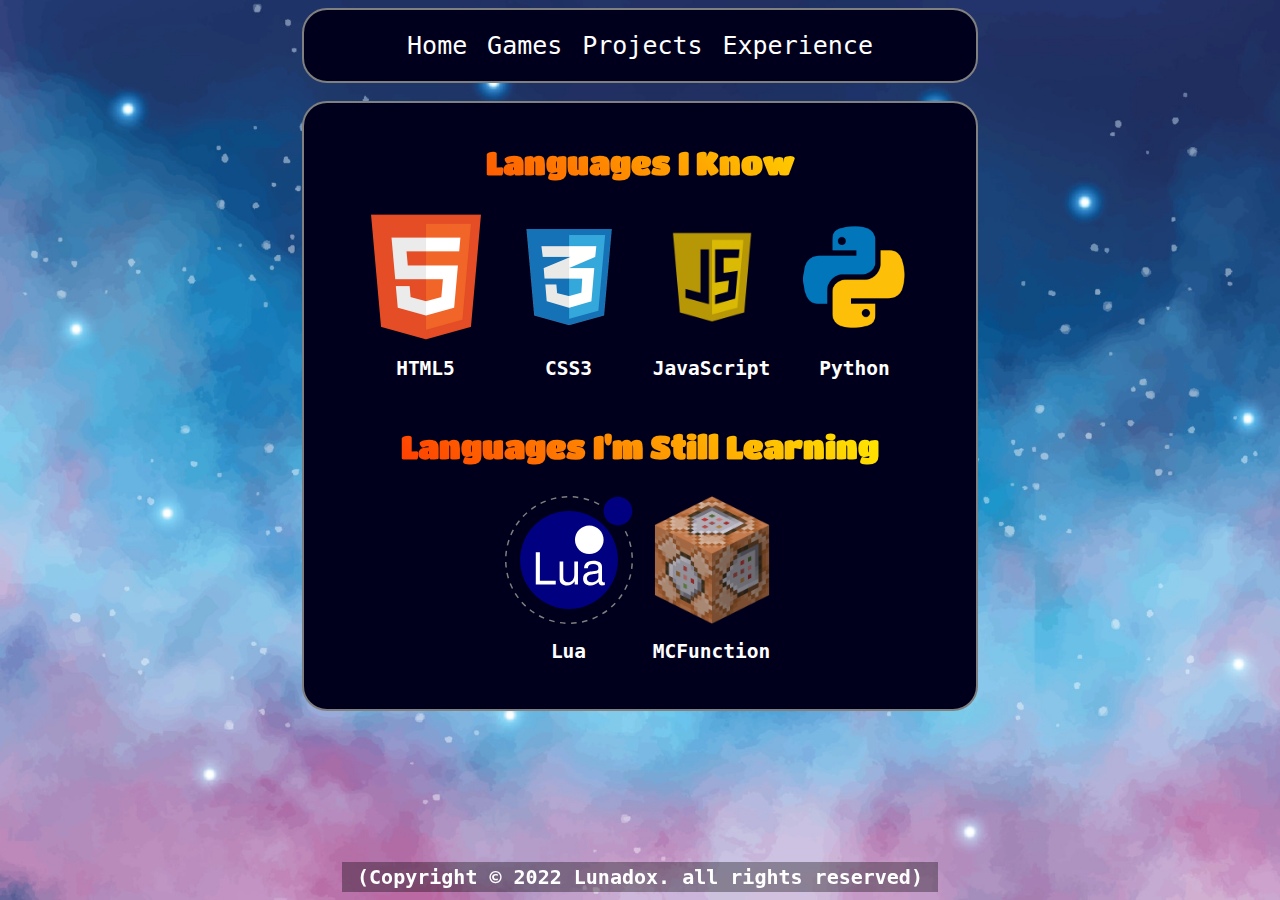
<file: exp/index.html>
<html>
<head>
<title>Lunadox's Experience</title>
<link rel="icon" type="image/x-icon" href="../aeeeeeeeeeee.ico">
<link rel="preconnect" href="https://fonts.googleapis.com">
<link rel="preconnect" href="https://fonts.gstatic.com" crossorigin>
<link href="https://fonts.googleapis.com/css2?family=Titan+One&display=swap" rel="stylesheet">
<link rel="stylesheet" href="../ui.css">
</head>
<body>
    <nav class="top">
        <div class="underline">
        <a href="../"><button>Home</button></a>
        </div>
        <div class="underline">
        <a href="../g"><button>Games</button></a>
        </div>
        <div class="underline">
        <a href="../projects"><button>Projects</button></a>
        </div>
        <div class="underline">
        <a href=""><button>Experience</button></a>
        </div>
        </nav>
<br>
<div class="desc">
<h1>Languages I Know</h1>
    <table border="0" cellpadding="5" cellspacing="5" style="text-align:center;margin:0px auto;">
    <tbody>
    <tr>
    <td align="center">
    <div style="display:block;text-align:center;margin-right:auto;margin-left:auto;">
    <img src="../imgs/html5.png" width="128" height="128">
    <h2>HTML5</h2></td>
    <td align="center">
    <img src="../imgs/css3.png" width="128" height="128">
    <h2>CSS3</h2></td>
    <td align="center">
        <img src="../imgs/js.png" width="128" height="128">
        <h2>JavaScript</h2></td>
        <td align="center">
            <img src="../imgs/python.png" width="128" height="128">
            <h2>Python</h2></td>
    </div>
    </td>
    </tr>
    </tbody>
    </table>
<h1>Languages I'm Still Learning</h1>
    <table border="0" cellpadding="5" cellspacing="5" style="text-align:center;margin:0px auto;">
    <tbody>
    <tr>
    <td align="center">
    <img src="../imgs/lua.svg" width="128" height="128">
    <h2>Lua</h2></td></div>
    <td align="center">
        <img src="../imgs/mcfunction.gif" width="128">
        <h2>MCFunction</h2></td>
    </tr>
    </tbody>
    </table>
</div>
<footer><div class="position">
    <p class="copyright" id="copyright">&nbsp;(Copyright © 2022 Lunadox. all rights reserved)&nbsp;</p>
</div></footer>
</body>
</html>
</file>
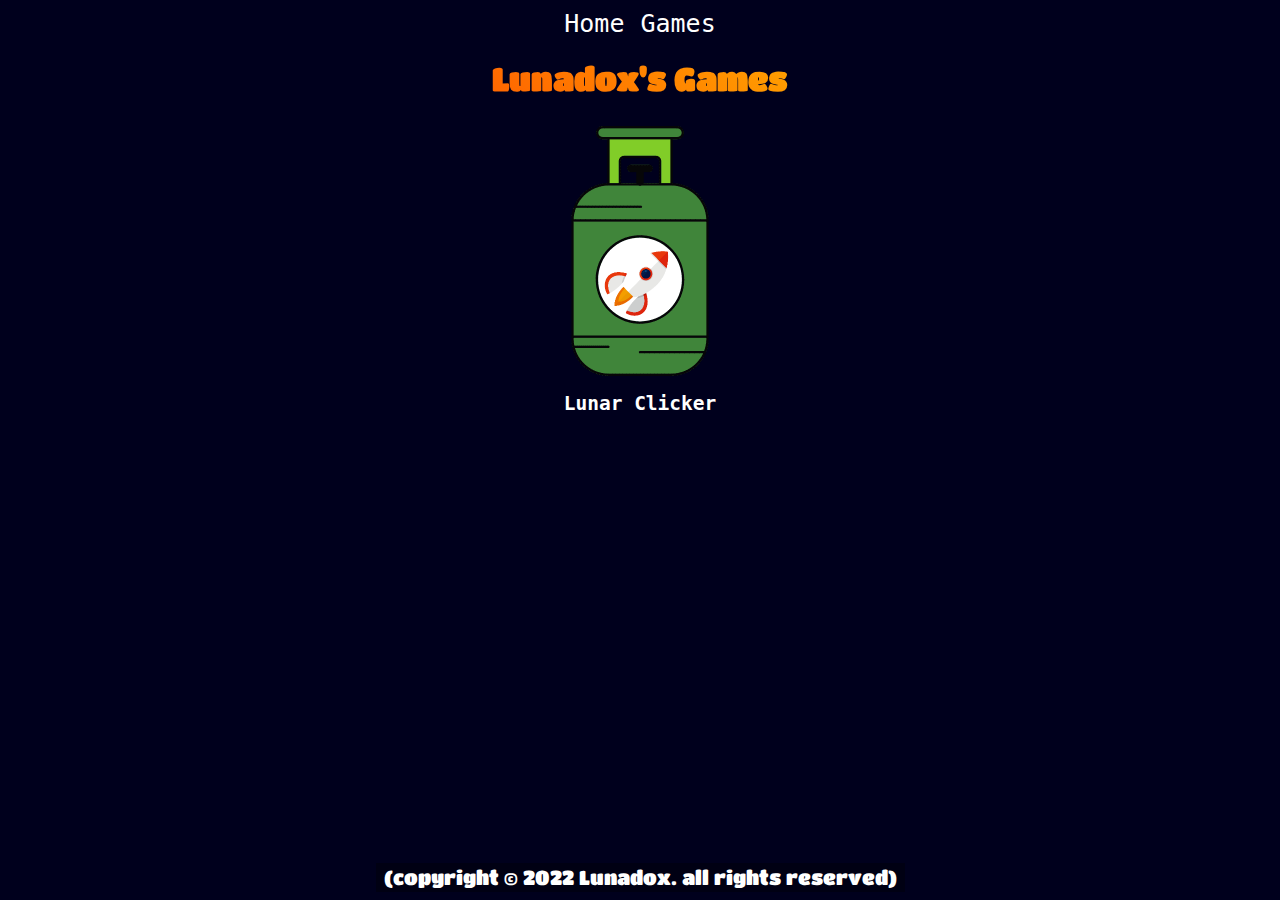
<file: g/index.html>
<html>
<head>
<title>Lunadox's Games</title>
<link rel="icon" type="image/x-icon" href="../aeeeeeeeeeee.ico">
<link rel="preconnect" href="https://fonts.googleapis.com">
<link rel="preconnect" href="https://fonts.gstatic.com" crossorigin>
<link href="https://fonts.googleapis.com/css2?family=Titan+One&display=swap" rel="stylesheet">
<link rel="stylesheet" href="../sexyui.css">
</head>
<body>
<nav>
    <a href="../"><button>Home</button></a>
    <a href=""><button>Games</button></a>
</nav>
<h1>Lunadox's Games</h1>
<table border="0" cellpadding="5" cellspaceing="5" style="text-align:center;margin:0px auto;">
<tbody>
<tr>
<td align="center">
<div style="display:block;text-align:center;margin-right:auto;margin-left:auto">
<a href="LunarClicker"><img alt="Lunar Clicker" src="LunarClicker/assets/rocket-fuel.png" width="250" height="250"></a>
<h2>Lunar Clicker</h2></td>
</tr>
</tbody>
    <footer><div class="position">
        <p class="copyright" id="copyright">&nbsp;(copyright © 2022 Lunadox. all rights reserved)&nbsp;</p>
    </div></footer>
</body>
</html>
</file>
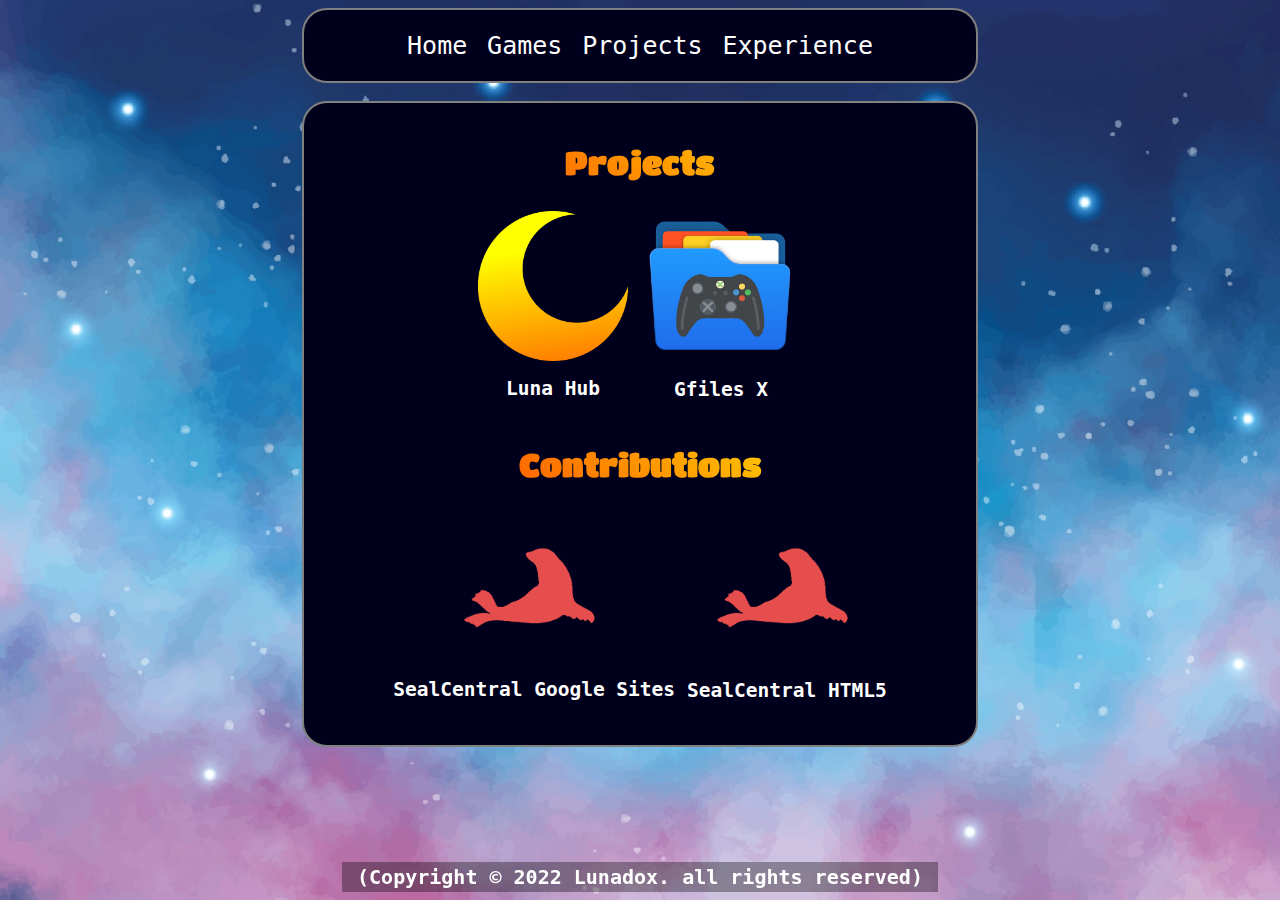
<file: projects/index.html>
<html>
<head>
<title>Lunadox's Projects</title>
<link rel="icon" type="image/x-icon" href="../aeeeeeeeeeee.ico">
<link rel="preconnect" href="https://fonts.googleapis.com">
<link rel="preconnect" href="https://fonts.gstatic.com" crossorigin>
<link href="https://fonts.googleapis.com/css2?family=Titan+One&display=swap" rel="stylesheet">
<link rel="stylesheet" href="../ui.css">
</head>
<body>
    <nav class="top">
        <div class="underline">
        <a href="../"><button>Home</button></a>
        </div>
        <div class="underline">
        <a href="../g"><button>Games</button></a>
        </div>
        <div class="underline">
        <a href=""><button>Projects</button></a>
        </div>
        <div class="underline">
        <a href="../exp"><button>Experience</button></a>
        </div>
        </nav>
<br>
<div class="desc">
    <h1>Projects</h1>
    <table border="0" cellpadding="5" cellspaceing="5" style="text-align:center;margin:0px auto;">
    <tbody>
    <tr>
    <td align="center">
    <div style="display:block;text-align:center;margin-right:auto;margin-left:auto;">
    <div class="grow">
    <a href="https://sites.google.com/view/lunahub"><img alt="Luna Hub" src="../imgs/lunahub.png" width="150" height="150"></a></div>
    <h2>Luna Hub</h2></td>
    <td align="center">
        <div class="grow">
    <button onclick="alert('GFiles X is not released yet and is still in early development !!!')"><img alt="GFiles X" src="../imgs/gfiles.png" width="150" height="150"></button></div>
    <h2>Gfiles X</h2></td>
    </tr>
    </tbody>
    </table>
    <h1>Contributions</h1>
    <table border="0" cellpadding="5" cellspaceing="5" style="text-align:center;margin:0px auto;">
    <tbody>
    <tr>
    <td align="center">
        <div class="grow">
    <div style="display:block;text-align:center;margin-right:auto;margin-left:auto;">
    <a href="https://sites.google.com/view/sealcentral"><img alt="SealCentral" src="../imgs/sealcentral.png" width="150" height="150"></a></div></div>
    <h2>SealCentral Google Sites</h2></td>
    <td align="center">
        <div class="grow">
        <button onclick="alert('SealCentral HTMl5 is not released yet and is still in early development !!!')"><img alt="SealCentral" src="../imgs/sealcentral.png" width="150"
        height="150"></button></div>
        <h2>SealCentral HTML5</h2></td></div>
    </td>
    </tr>
    </tbody>
    </table>
    <footer><div class="position">
        <p class="copyright" id="copyright">&nbsp;(Copyright © 2022 Lunadox. all rights reserved)&nbsp;</p>
    </div></footer>
</div>
</file>
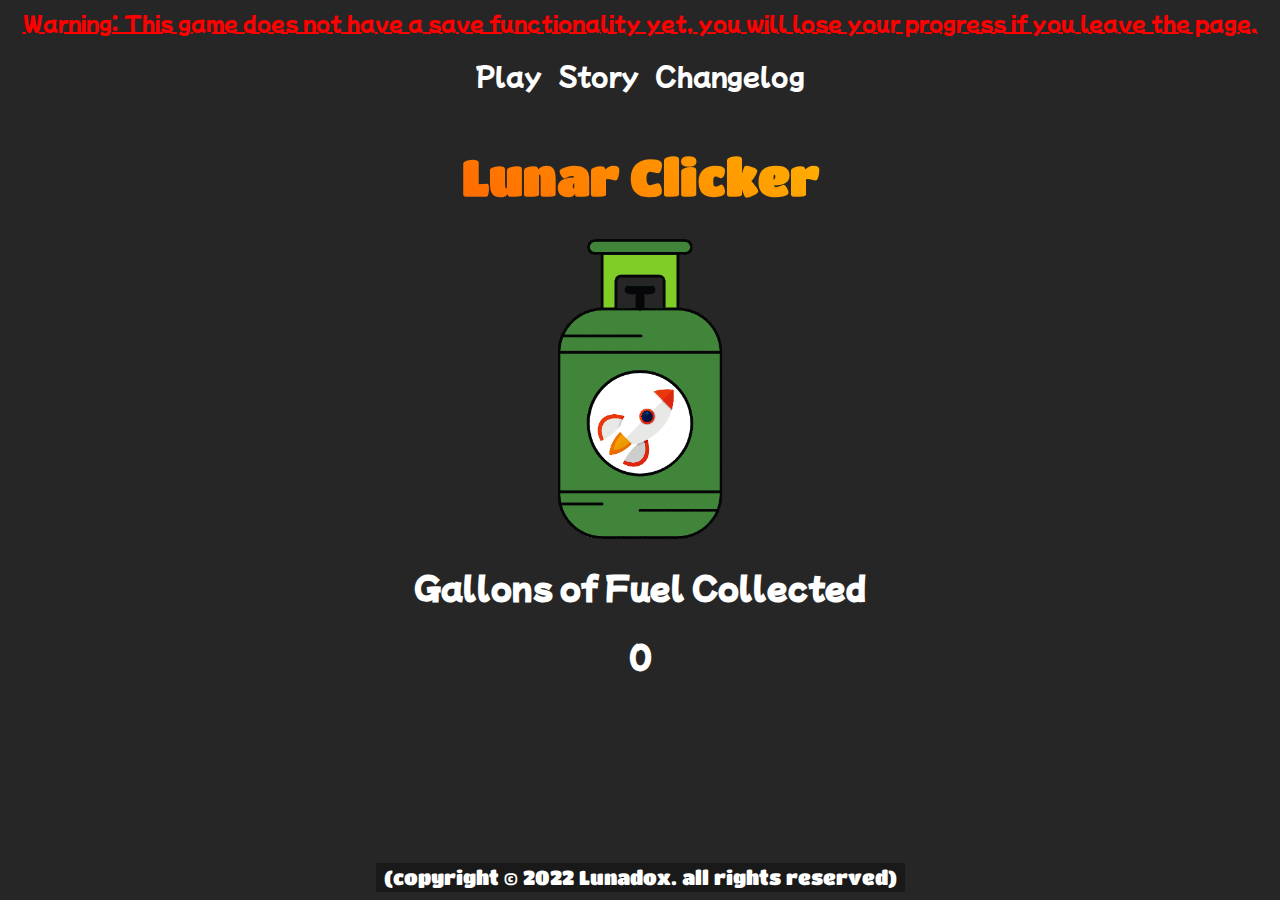
<file: g/LunarClicker/index.html>
<html>
<head>
<title>Lunar Clicker</title>
<link rel="icon" type="image/x-icon" href="assets/logo.ico">
<link rel="stylesheet" href="style.css">
<script src="script.js"></script>
</head>
<body>
<u>Warning: This game does not have a save functionality yet, you will lose your progress if you leave the page.</u><br><br>
<nav>
<a href=""><button>Play</button></a>
<a href="story"><button>Story</button></a>
<a href="changelog"><button>Changelog</button></a>
</nav><br>
<h1>Lunar Clicker</h1>
<div>
<button onclick="addOne()"><img src="assets/rocket-fuel.png" width="300" height="300"></button>
</div>
<h2>Gallons of Fuel Collected</h2>
<h2 id="number">0</h2>
<footer><div class="position">
    <p class="copyright" id="copyright">&nbsp;(copyright © 2022 Lunadox. all rights reserved)&nbsp;</p>
</div></footer>
</body>
</html>
</file>
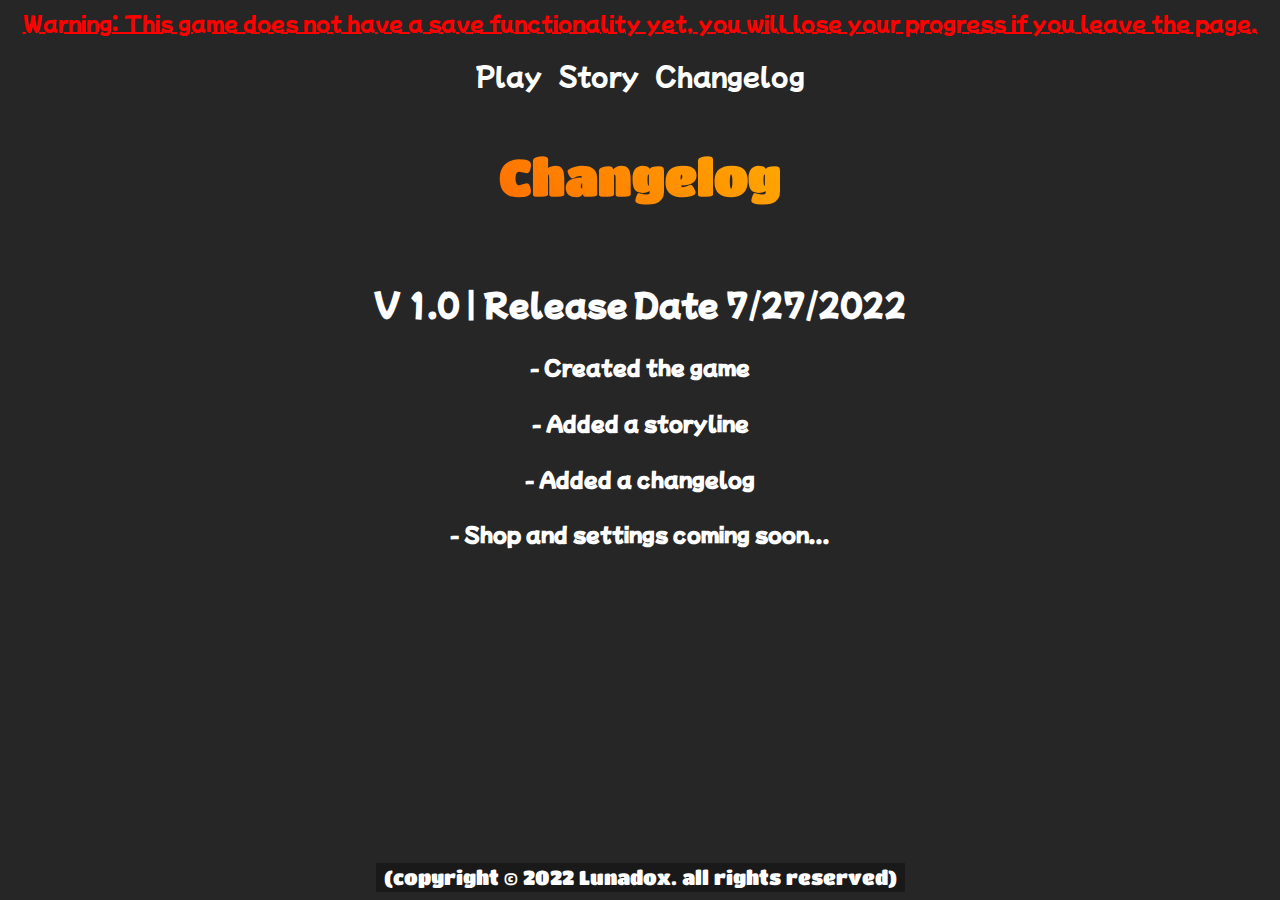
<file: g/LunarClicker/changelog/index.html>
<html>
<head>
<title>Lunar Clicker | Changelog</title>
<link rel="icon" type="image/x-icon" href="assets/logo.ico">
<link rel="stylesheet" href="../style.css">
</head>
<body>
<u>Warning: This game does not have a save functionality yet, you will lose your progress if you leave the page.</u><br><br>
<nav>
<a href="../"><button>Play</button></a>
<a href="../story"><button>Story</button></a>
<a href=""><button>Changelog</button></a>
</nav><br>
<h1>Changelog</h1><br>
<h2>V 1.0 | Release Date 7/27/2022</h2>
<h4>- Created the game</h4>
<h4>- Added a storyline</h4>
<h4>- Added a changelog</h4>
<h4>- Shop and settings coming soon...</h4>
<footer><div class="position">
    <p class="copyright" id="copyright">&nbsp;(copyright © 2022 Lunadox. all rights reserved)&nbsp;</p>
</div></footer>
</body>
</html>
</file>
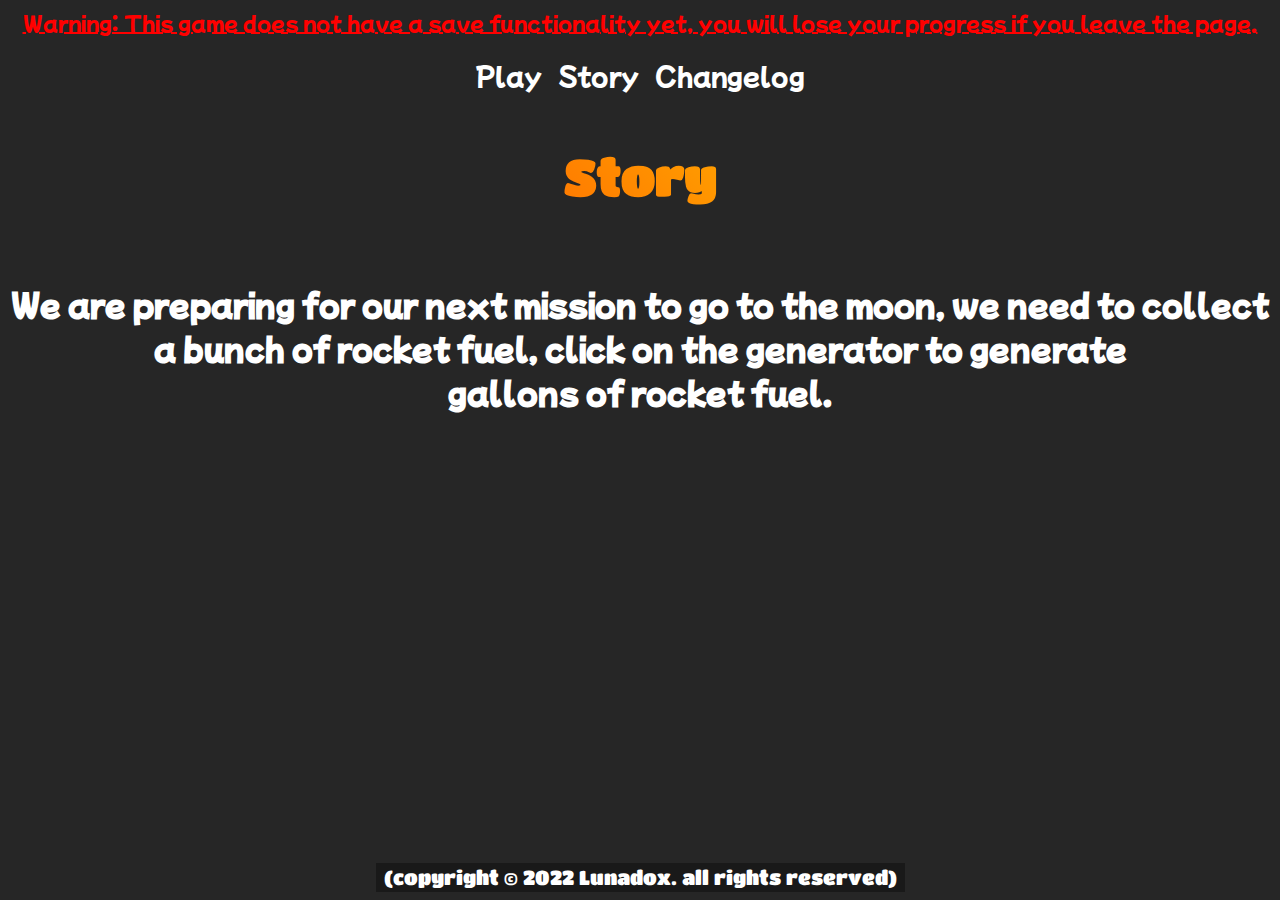
<file: g/LunarClicker/story/index.html>
<html>
<head>
<title>Lunar Clicker | Story</title>
<link rel="icon" type="image/x-icon" href="assets/logo.ico">
<link rel="stylesheet" href="../style.css">
</head>
<body>
<u>Warning: This game does not have a save functionality yet, you will lose your progress if you leave the page.</u><br><br>
<nav>
<a href="../"><button>Play</button></a>
<a href=""><button>Story</button></a>
<a href="../changelog"><button>Changelog</button></a>
</nav><br>
<h1>Story</h1><br>
<h2>We are preparing for our next mission to go to the moon, we need to collect<br>
a bunch of rocket fuel, click on the generator to generate<br>
gallons of rocket fuel.</h2>
<footer><div class="position">
    <p class="copyright" id="copyright">&nbsp;(copyright © 2022 Lunadox. all rights reserved)&nbsp;</p>
</div></footer>
</body>
</html>
</file>
<file: ui.css>
@import url('https://fonts.googleapis.com/css2?family=Titan+One&display=swap');

body {
    background-image: url("imgs/bg.png");
    color: white;
    text-align: center;
    background-color: #00001D;
    -webkit-background-size: cover;
    -moz-background-size: cover;
    -o-background-size: cover;
    background-size: cover;
}
h1 {
    font-family: 'Titan One', cursive;
    background: linear-gradient(45deg,#FF0000,#FF7F00,#FFFF00,#00FF00,#0000FF,#04F26C,#6500FF,#04F297);
    -webkit-background-clip: text;
    -webkit-text-fill-color: transparent;
    background-size: 400% 400%;

    -webkit-animation: rainbowanim 10s ease infinite;
    -moz-animation: rainbowanim 10s ease infinite;
    animation: rainbowanim 10s ease infinite;
  }

  @-webkit-keyframes rainbowanim {
    0%{background-position:0% 50%}
    50%{background-position:100% 50%}
    100%{background-position:0% 50%}
  }
  @-moz-keyframes rainbowanim {
    0%{background-position:0% 50%}
    50%{background-position:100% 50%}
    100%{background-position:0% 50%}
  }
  @keyframes rainbowanim { 
    0%{background-position:0% 50%}
    50%{background-position:100% 50%}
    100%{background-position:0% 50%}
  }
h2 {
    color: white;
    font-family: monospace;
}
u {
    font-family: monospace;
}
button {
  background-color: #00001D;
  border: 0px;
  color: white;
  cursor: pointer;
  font-size: 25px;
  font-family: monospace; 
}
.position {
  font-size: 1em;
  position: fixed;
  left: 0px;
  right: 0px;
  bottom: 5px;
  padding: 3px;
}
.copyright {
  font-family: monospace;
  font-weight: bold;
  background-color: #00000055;
  padding: 3px;
  display: inline-block;
  margin: auto;
  font-size: 20px
}
.top {
  background-color: #00001D;
  font-family: monospace;
  text-align: center;
  margin: auto;
  width: 50%;
  border-radius: 25px;
  border: 2px solid grey;
  padding: 20px;
}
.desc {
  background-color: #00001D;
  text-align: center;
  margin: auto;
  width: 50%;
  border-radius: 25px;
  border: 2px solid grey;
  padding: 20px;
}
.grow { 
  cursor: pointer;
  transition: all .2s ease-in-out; 
} 
.grow:hover { 
  transform: scale(1.1); 
}
.underline {
  display: inline-block;
  position: relative;
  color: white;
}

.underline:after {
  content: '';
  position: absolute;
  width: 100%;
  transform: scaleX(0);
  height: 2px;
  bottom: 0;
  left: 0;
  background-color: white;
  transform-origin: bottom right;
  transition: transform 0.25s ease-out;
}

.underline:hover:after {
  transform: scaleX(1);
  transform-origin: bottom left;
}
</file>
<file: sexyui.css>
* {
    color: white;
    font-family: 'Titan One', cursive;
    text-align: center;
    background-color: #00001D;
}
h1 {
    background: linear-gradient(45deg,#FF0000,#FF7F00,#FFFF00,#00FF00,#0000FF,#04F26C,#6500FF,#04F297);
    -webkit-background-clip: text;
    -webkit-text-fill-color: transparent;
    background-size: 400% 400%;

    -webkit-animation: rainbowanim 10s ease infinite;
    -moz-animation: rainbowanim 10s ease infinite;
    animation: rainbowanim 10s ease infinite;
  }

  @-webkit-keyframes rainbowanim {
    0%{background-position:0% 50%}
    50%{background-position:100% 50%}
    100%{background-position:0% 50%}
  }
  @-moz-keyframes rainbowanim {
    0%{background-position:0% 50%}
    50%{background-position:100% 50%}
    100%{background-position:0% 50%}
  }
  @keyframes rainbowanim { 
    0%{background-position:0% 50%}
    50%{background-position:100% 50%}
    100%{background-position:0% 50%}
  }
h2 {
    color: white;
    font-family: monospace;
}
u {
    font-family: monospace;
}
button {
  border: 0px;
  cursor: pointer;
  font-size: 25px;
  font-family: monospace; 
}
.position {
  font-size: 1em;
  position: fixed;
  left: 0px;
  right: 0px;
  bottom: 5px;
  padding: 3px;
}
.copyright {
  background-color: #00000055;
  padding: 3px;
  display: inline-block;
  margin: auto;
  font-size: 20px
}
</file>
<file: g/LunarClicker/style.css>
@import url('https://fonts.googleapis.com/css2?family=Titan+One&display=swap');
@import url('https://fonts.googleapis.com/css2?family=Mochiy+Pop+One&display=swap');

* {
    background-color: #262626;
    color: white;
    font-family: 'Titan One', cursive;
    text-align: center;
}
h1 {
    font-size: 50px;
    background: linear-gradient(45deg,#FF0000,#FF7F00,#FFFF00,#00FF00,#0000FF,#04F26C,#6500FF,#04F297);
    -webkit-background-clip: text;
    -webkit-text-fill-color: transparent;
    background-size: 400% 400%;

    -webkit-animation: rainbowanim 10s ease infinite;
    -moz-animation: rainbowanim 10s ease infinite;
    animation: rainbowanim 10s ease infinite;
  }

  @-webkit-keyframes rainbowanim {
    0%{background-position:0% 50%}
    50%{background-position:100% 50%}
    100%{background-position:0% 50%}
  }
  @-moz-keyframes rainbowanim {
    0%{background-position:0% 50%}
    50%{background-position:100% 50%}
    100%{background-position:0% 50%}
  }
  @keyframes rainbowanim { 
    0%{background-position:0% 50%}
    50%{background-position:100% 50%}
    100%{background-position:0% 50%}
}
h2 {
    font-size: 30px;
    font-family: 'Mochiy Pop One', sans-serif;
}
h3 {
    font-size: 15px;
    font-family: 'Mochiy Pop One', sans-serif;
}
h4 {
    font-size: 20px;
    font-family: 'Mochiy Pop One', sans-serif;
}
u {
    color: red;
    font-family: 'Mochiy Pop One', sans-serif;
    font-size: 20px;
}
button {
    border: 0px;
    cursor: pointer;
    font-size: 25px;
    font-family: 'Mochiy Pop One', sans-serif; 
}
.position {
    font-size: 1em;
    position: fixed;
    left: 0px;
    right: 0px;
    bottom: 5px;
    padding: 3px;
}
.copyright {
    background-color: #00000055;
    padding: 3px;
    display: inline-block;
    margin: auto;
    font-size: 20px
}
</file>
